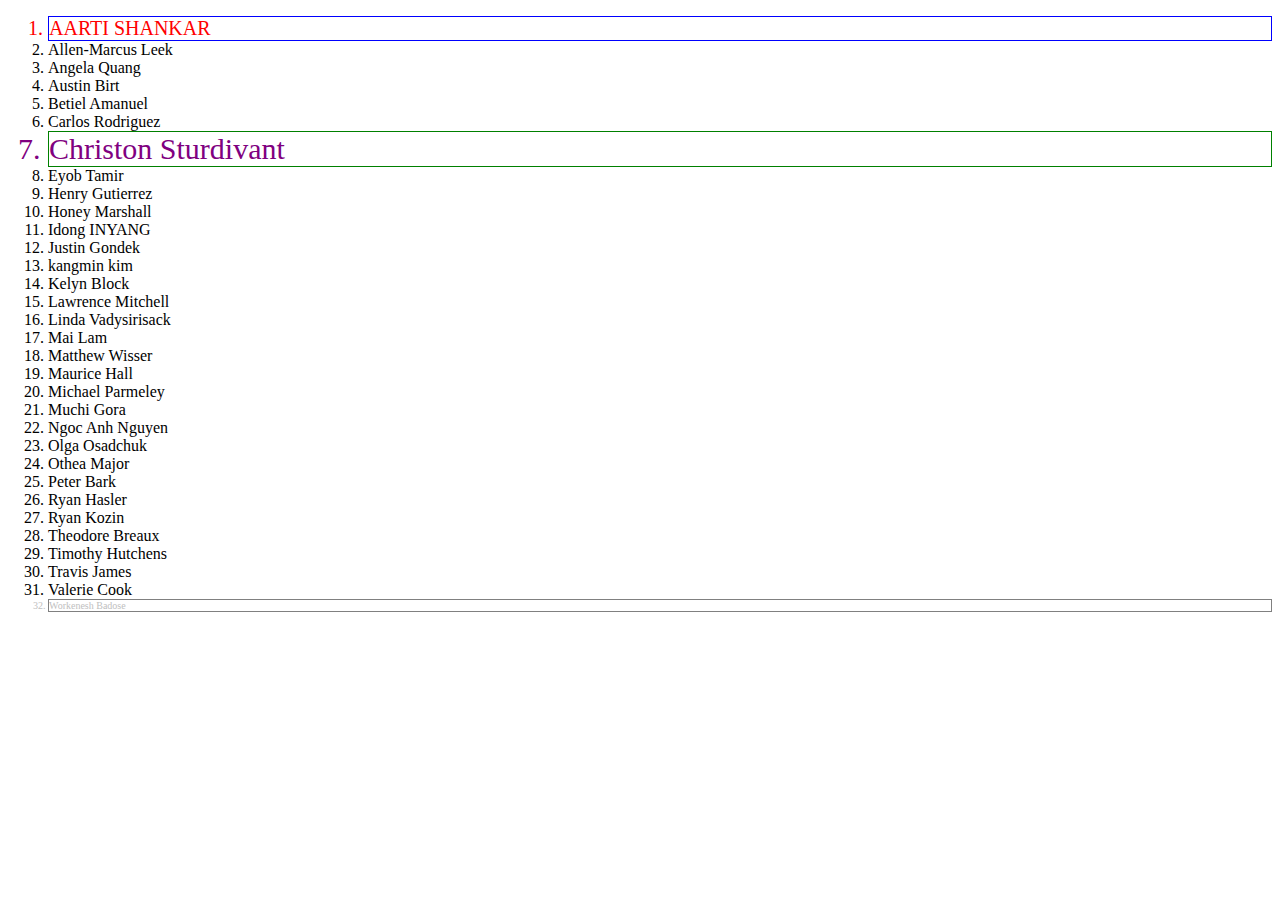
<file: css-day-1-lab.html>
<!DOCTYPE html>
<html lang="en">
  <head>
    <meta charset="UTF-8" />
    <meta http-equiv="X-UA-Compatible" content="IE=edge" />
    <meta name="viewport" content="width=device-width, initial-scale=1.0" />
    <link rel="stylesheet" href="css-day-1-lab.css" />
    <title>CSS day-1 lab</title>
  </head>
  <body>
    <ol>
      <li>AARTI SHANKAR</li>
      <li>Allen-Marcus Leek</li>
      <li>Angela Quang</li>
      <li>Austin Birt</li>
      <li>Betiel Amanuel</li>
      <li>Carlos Rodriguez</li>
      <li>Christon Sturdivant</li>
      <li>Eyob Tamir</li>
      <li>Henry Gutierrez</li>
      <li>Honey Marshall</li>
      <li>Idong INYANG</li>
      <li>Justin Gondek</li>
      <li>kangmin kim</li>
      <li>Kelyn Block</li>
      <li>Lawrence Mitchell</li>
      <li>Linda Vadysirisack</li>
      <li>Mai Lam</li>
      <li>Matthew Wisser</li>
      <li>Maurice Hall</li>
      <li>Michael Parmeley</li>
      <li>Muchi Gora</li>
      <li>Ngoc Anh Nguyen</li>
      <li>Olga Osadchuk</li>
      <li>Othea Major</li>
      <li>Peter Bark</li>
      <li>Ryan Hasler</li>
      <li>Ryan Kozin</li>
      <li>Theodore Breaux</li>
      <li>Timothy Hutchens</li>
      <li>Travis James</li>
      <li>Valerie Cook</li>
      <li>Workenesh Badose</li>
    </ol>
  </body>
</html>
</file>
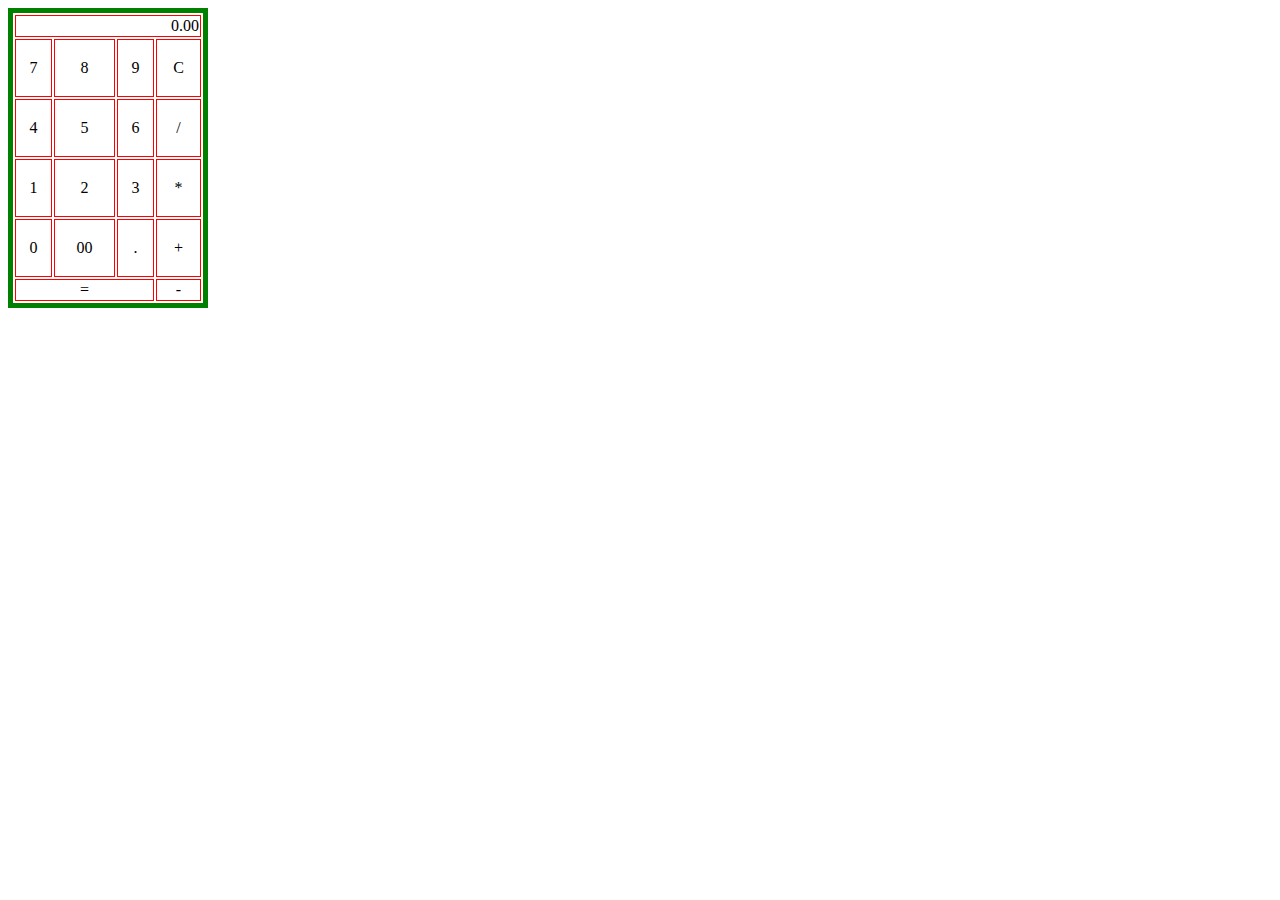
<file: table.html>
<!DOCTYPE html>
<html lang="en">
  <head>
    <meta charset="UTF-8" />
    <meta http-equiv="X-UA-Compatible" content="IE=edge" />
    <meta name="viewport" content="width=device-width, initial-scale=1.0" />
    <link rel="stylesheet" href="table.css" />
    <title>Tables</title>
  </head>
  <body>
    <table>
      <thead>
        <td id="display" colspan="4">0.00</td>
      </thead>

      <tr>
        <td>7</td>
        <td>8</td>
        <td>9</td>
        <td>C</td>
      </tr>
      <tr>
        <td>4</td>
        <td>5</td>
        <td>6</td>
        <td>/</td>
      </tr>
      <tr>
        <td>1</td>
        <td>2</td>
        <td>3</td>
        <td>*</td>
      </tr>
      <tr>
        <td>0</td>
        <td>00</td>
        <td>.</td>
        <td>+</td>
      </tr>
      <tfoot>
        <td colspan="3">=</td>
        <td>-</td>
      </tfoot>
    </table>

    <br />
  </body>
</html>
</file>
<file: css-day-1-lab.css>
li:first-of-type {
  font-size: 20px;
  color: red;
  border: 1px solid blue;
}

li:first-of-type:hover {
  color: green;
}

li:last-of-type {
  font-size: 10px;
  color: silver;
  border: 1px solid grey;
}

li:last-of-type:hover {
  color: blue;
}

li:nth-of-type(7) {
  font-size: 30px;
  color: purple;
  border: 1px solid green;
}

li:nth-of-type(7):hover {
  color: red;
}
</file>
<file: table.css>
table {
  width: 200px;
  height: 300px;
  text-align: center;
  border: 5px solid green;
}

td {
  border: 1px solid red;
}

#display {
  text-align: right;
}

td:hover {
  background-color: lightcoral;
  color: white;
}
</file>
